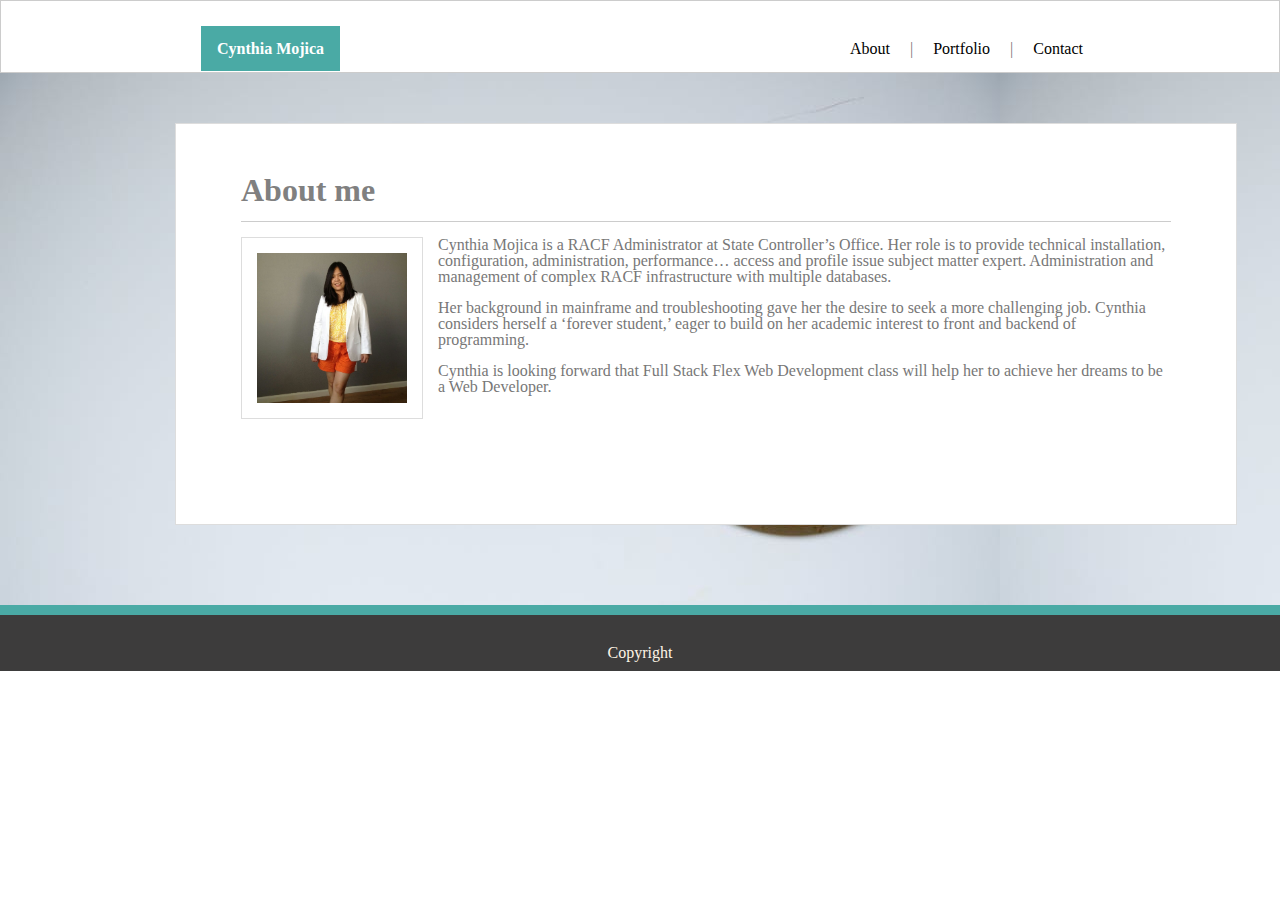
<file: index.html>
<!DOCTYPE html>
<html lang="en">
  <head>
    <meta charset="UTF-8" />
    <meta name="viewport" content="width=device-width, initial-scale=1.0" />
    <meta http-equiv="X-UA-Compatible" content="ie=edge" />
    <title>MY BIO</title>
    <link rel="stylesheet" href="./assets/css/reset.css" type="text/css" />
    <link rel="stylesheet" href="./assets/css/style.css" type="text/css" />
  </head>
  <body>
    <div>
      <header>
        <nav>
          <a
            href="/html/"
            style="background-color: #4aaaa5; padding: 14px 16px; color: white; font-size: 1em; font-weight: bold"
            >Cynthia Mojica</a
          >
          <span class="right">
            <a href="./index.html" class="active">About</a> |
            <a href="./portfolio.html">Portfolio</a> |
            <a href="./contact.html">Contact</a>
          </span>
        </nav>
      </header>

      <section class="main_container">
        <div class="content_container">
          <h1>About me</h1>

          <div class="aboutMe"></div>
          <img
            src="./assets/images/cynphoto.jpg"
            class="image-size-150"
            alt="my profile  photo"
          />

          <p>
            Cynthia Mojica is a RACF Administrator at State Controller’s Office.
            Her role is to provide technical installation, configuration,
            administration, performance… access and profile issue subject matter
            expert. Administration and management of complex RACF infrastructure
            with multiple databases.
          </p>
          <p>
            Her background in mainframe and troubleshooting gave her the desire
            to seek a more challenging job. Cynthia considers herself a ‘forever
            student,’ eager to build on her academic interest to front and
            backend of programming.
          </p>
          <p>
            Cynthia is looking forward that Full Stack Flex Web Development
            class will help her to achieve her dreams to be a Web Developer.
          </p>
        </div>
      </section>
      <div class="clearfix"></div>

      <div class="teal_line"></div>
      <footer>
        <div class="greenbox"></div>
        <div>Copyright</div>
      </footer>
    </div>
  </body>
</html>
</file>
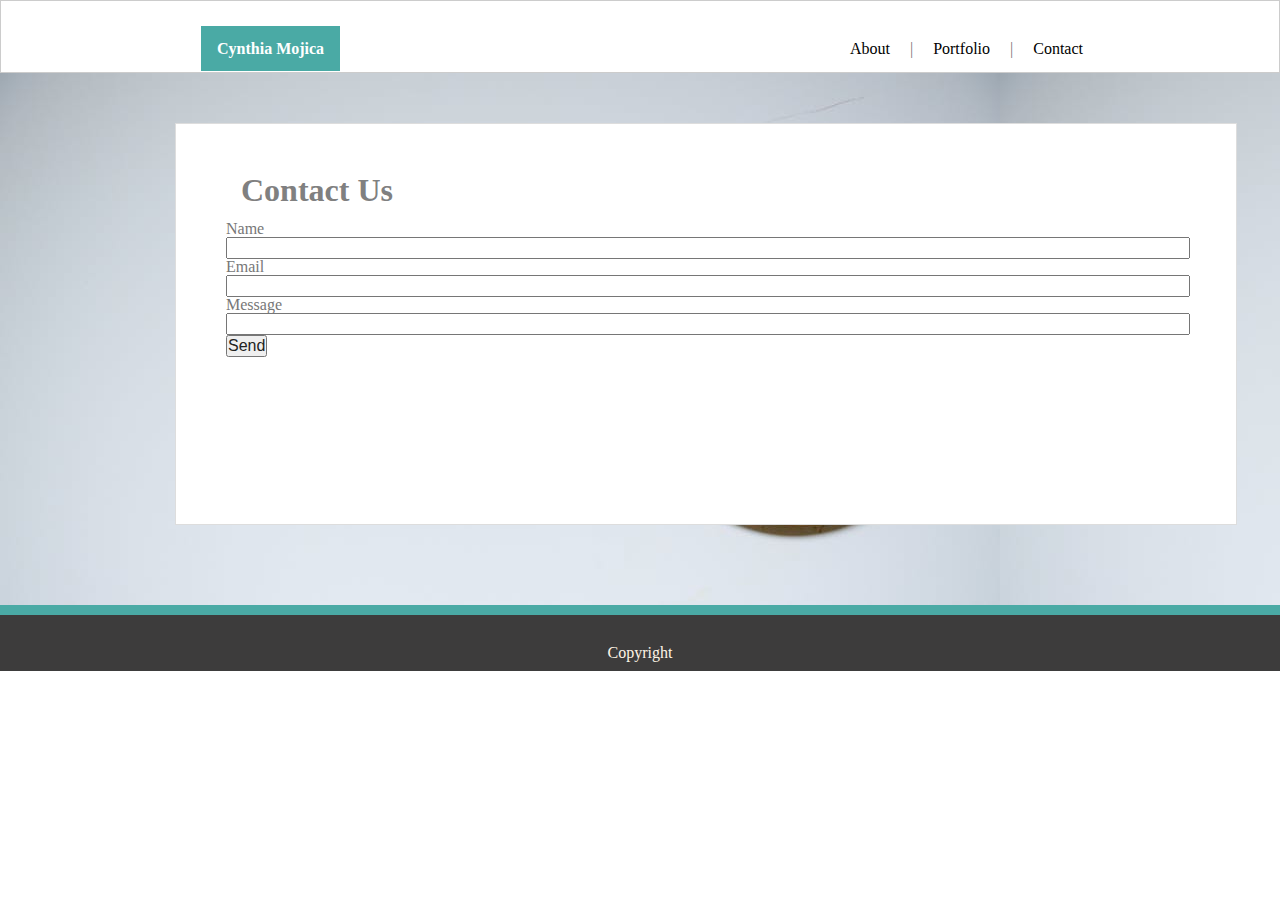
<file: contact.html>
<!DOCTYPE html>
<html lang="en">
  <head>
    <meta charset="UTF-8" />
    <meta name="viewport" content="width=device-width, initial-scale=1.0" />
    <meta http-equiv="X-UA-Compatible" content="ie=edge" />
    <title>MY BIO</title>
    <link rel="stylesheet" href="./assets/css/reset.css" type="text/css" />
    <link rel="stylesheet" href="./assets/css/style.css" type="text/css" />
  </head>
  <body>
    <div>
      <header>
        <nav>
          <a
            href="/html/"
            style="background-color: #4aaaa5; padding: 14px 16px; color: white; font-size: 1em; font-weight: bold"
            >Cynthia Mojica</a
          >
          <span class="right">
            <a href="./index.html">About</a> |
            <a href="./portfolio.html">Portfolio</a> |
            <a href="./contact.html" class="active">Contact</a>
          </span>
        </nav>
      </header>

      <section class="main_container">
        <div class="content_container">
          <h1>Contact Us</h1>

          <div class="ruler"></div>
          <div class="form-container">
            <form
              class="w3-container"
              action="/action_page.php"
              target="_blank"
            >
              <div class="w3-section">
                <label>Name</label>
                <input
                  style="width:100%;"
                  type="text"
                  name="Name"
                  required=""
                />
              </div>
              <div class="w3-section">
                <label>Email</label>
                <input
                  style="width:100%;"
                  type="text"
                  name="Email"
                  required=""
                />
              </div>
              <div class="w3-section">
                <label>Message</label>
                <input style="width:100%;" name="Message" required="" />
              </div>
              <button type="submit" class="w3-button w3-block w3-black">
                Send
              </button>
            </form>
          </div>
        </div>
      </section>
      <div class="clearfix"></div>

      <div class="teal_line"></div>
      <footer>
        <div class="greenbox"></div>
        <div>Copyright</div>
      </footer>
    </div>
  </body>
</html>
</file>
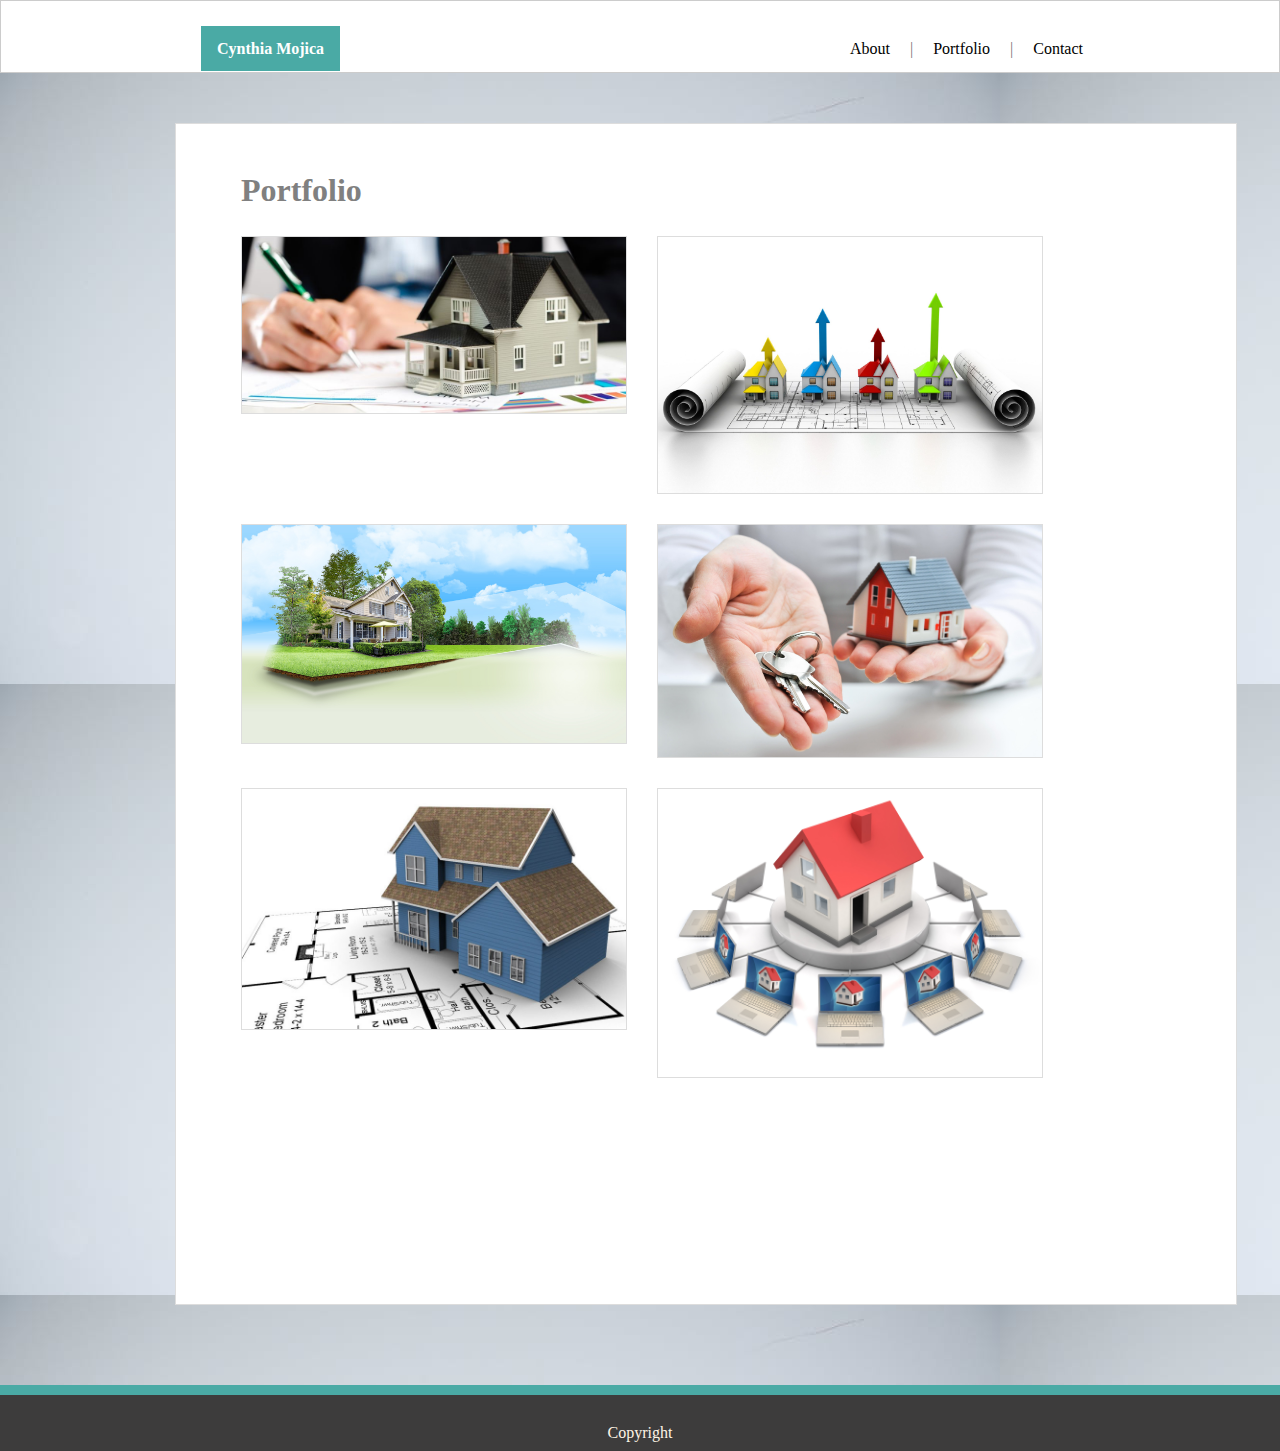
<file: portfolio.html>
<!DOCTYPE html>
<html lang="en">
  <head>
    <meta charset="UTF-8" />
    <meta name="viewport" content="width=device-width, initial-scale=1.0" />
    <meta http-equiv="X-UA-Compatible" content="ie=edge" />
    <title>MY BIO</title>
    <link rel="stylesheet" href="./assets/css/reset.css" type="text/css" />
    <link rel="stylesheet" href="./assets/css/style.css" type="text/css" />
  </head>
  <body>
    <div>
      <header>
        <nav>
          <a
            href="/html/"
            style="background-color: #4aaaa5; padding: 14px 16px; color: white; font-size: 1em; font-weight: bold"
            >Cynthia Mojica</a
          >
          <span class="right">
            <a href="./index.html">About</a> |
            <a href="./portfolio.html" class="active">Portfolio</a> |
            <a href="./contact.html">Contact</a>
          </span>
        </nav>
      </header>

      <section class="main_container">
        <div class="port_container">
          <h1>Portfolio</h1>
          <div class="ruler"></div>

          <div class="row">
            <div class="column">
              <div class="content">
                <img
                  src="./assets/images/Turnkey.jpg"
                  alt="Turnkey"
                  class="port-image"
                />
              </div>
            </div>
            <div class="column">
              <div class="content">
                <img
                  src="./assets/images/Real-Estate-business-ideas.jpg"
                  alt="Real-Estate"
                  class="port-image"
                />
              </div>
            </div>
            <div class="column">
              <div class="content">
                <img
                  src="./assets/images/theme_bg.jpg"
                  alt="Real-Estate"
                  class="port-image"
                />
              </div>
            </div>
            <div class="column">
              <div class="content">
                <img
                  src="./assets/images/property.jpg"
                  alt="Real-Estate"
                  class="port-image"
                />
              </div>
            </div>
            <div class="column">
              <div class="content">
                <img
                  src="./assets/images/Real-Estate.jpg"
                  alt="Real-Estate"
                  class="port-image"
                />
              </div>
            </div>
            <div class="column">
              <div class="content">
                <img
                  src="./assets/images/single-property-website.jpg"
                  alt="Real-Estate"
                  class="port-image"
                />
              </div>
            </div>
          </div>
        </div>
      </section>
      <div class="clearfix"></div>

      <div class="teal_line"></div>
      <footer>
        <div class="greenbox"></div>
        <div>Copyright</div>
      </footer>
    </div>
  </body>
</html>
</file>
<file: assets/css/style.css>
*{
    padding: 0px;
    margin: 0px;
}
.main {
  max-width: 1000px;
  margin: auto;
}

body{
    color: #777777;
    font-family: Georgia, 'Times New Roman', Times, serif;
}
nav {
    display: block;
    padding: 40px 180px 15px 200px;
}

nav a{
    color: #000;
    padding: 8px 16px;
    text-decoration: none;
}

nav a:hover{
        color: white;
    }

span {
    padding-bottom: 0px;
}

header{
    font-family: 'Georgia', Times, 'Times New Roman', serif;
    background-color: white;    
    border-color: #cccccc;
    border: 1px solid #cccccc;

}

.aboutMe{
    border-bottom: 1px solid #cccccc;
    margin: 0 15px 0 15px;

}

ul {
    list-style-type: none;
    margin: 0;
    padding: 0;
    overflow: hidden;
    width: 550px;
    padding-top: 20px;
  }

  .right{
      float: right;
  }
  
  li {
    float: left;
    color: #777777;
  }
  .main_container {
    background-image: url("../images/pexels-photo-1939485.jpeg");
    padding-top: 50px;
    padding-bottom: 80px;
  }


  h1{
    margin: 0 0 15px 15px;
    color: grey;
    font-size: 2em;
    font-weight: bold;
    font-family: Georgia, 'Times New Roman', Times, serif;

  }

  p{
      padding: 15px 15px 0 0;
  }

  .content_container {
      background-color: white;
      width: 960px;
      margin: 0 400px 0 175px;
      border: 1px solid #ddd;
      padding: 50px;
      height: 300px;

  }
  .port_container {
    background-color: white;
    width: 960px;
    margin: 0 400px 0 175px;
    border: 1px solid #ddd;
    padding: 50px;
    height: 1080px;

}

  .teal_line{
      padding: 5px;
      background-color: #4aaaa5;
  }

  footer{
      background-color: #3d3c3c;
      color: oldlace;
      text-align: center;
      padding: 30px 0 10px 0;
  }
  
  li a {
    display: block;
    text-align: center;
    padding: 14px 16px;
    text-decoration: none;
  }

  a:hover{
    background-color: #4aaaa5;
  }
s
  a:active{
      color: #777777;
  }


  .clearfix {
    overflow: auto;
  }
  .mycontent{
    padding: 0 300px 0 300px;
  }
  
  img {
    border: 1px solid #ddd;
    margin: 15px;
    float: left;
  }

  .port-image{
    width: 40%;
  }

  .image-size-150{
    padding: 15px;
    width: 150px;


  }
  .image-size-300{
    padding: 15px;
    width: 300px;
    position: relative;
    top: 0;
    left: 0;
  }
  .image-size-300-absolute{
    padding: 15px;
    width: 300px;
    position: absolute;
    top: 60px;
    left: 80px;

  .active{
    background-color: #4aaaa5;
    color: white;
  }

  .left{
    margin: 30px 5px 30px 15px;
    float: left;
  }
  .box{
    padding: 30px;
    border: 1px solid #4aaaa5;
    width: 385px;

  }
  .right{   
    margin: 30px 15px 30px 0;
    float: right;
  }
  .image { 
    position: relative; 
    width: 100%; /* for IE 6 */
 }
 
 h4 { 
    position: absolute; 
    top: 200px; 
    left: 0; 
    width: 100%; 
 }
 .teal_line_padded{
  padding: 10px;
  width: 200;
  background-color: red;
 }


 row {
  margin: 8px -16px;
}

/* Add padding BETWEEN each column (if you want) */
.row,
.row > .column {
  padding: 8px;
}

/* Create four equal columns that floats next to each other */
.column {
  float: left;
  width: 25%;
}

/* Clear floats after rows */
.row:after {
  content: "";
  display: table;
  clear: both;
}

/* Content */
.content {
  background-color: white;
  padding: 10px;
}

/* Responsive layout - makes a two column-layout instead of four columns */
@media screen and (max-width: 900px) {
  .column {
    width: 50%;
  }
}

/* Responsive layout - makes the two columns stack on top of each other instead of next to each other */
@media screen and (max-width: 600px) {
  .column {
    width: 100%;
  }
}
</file>
